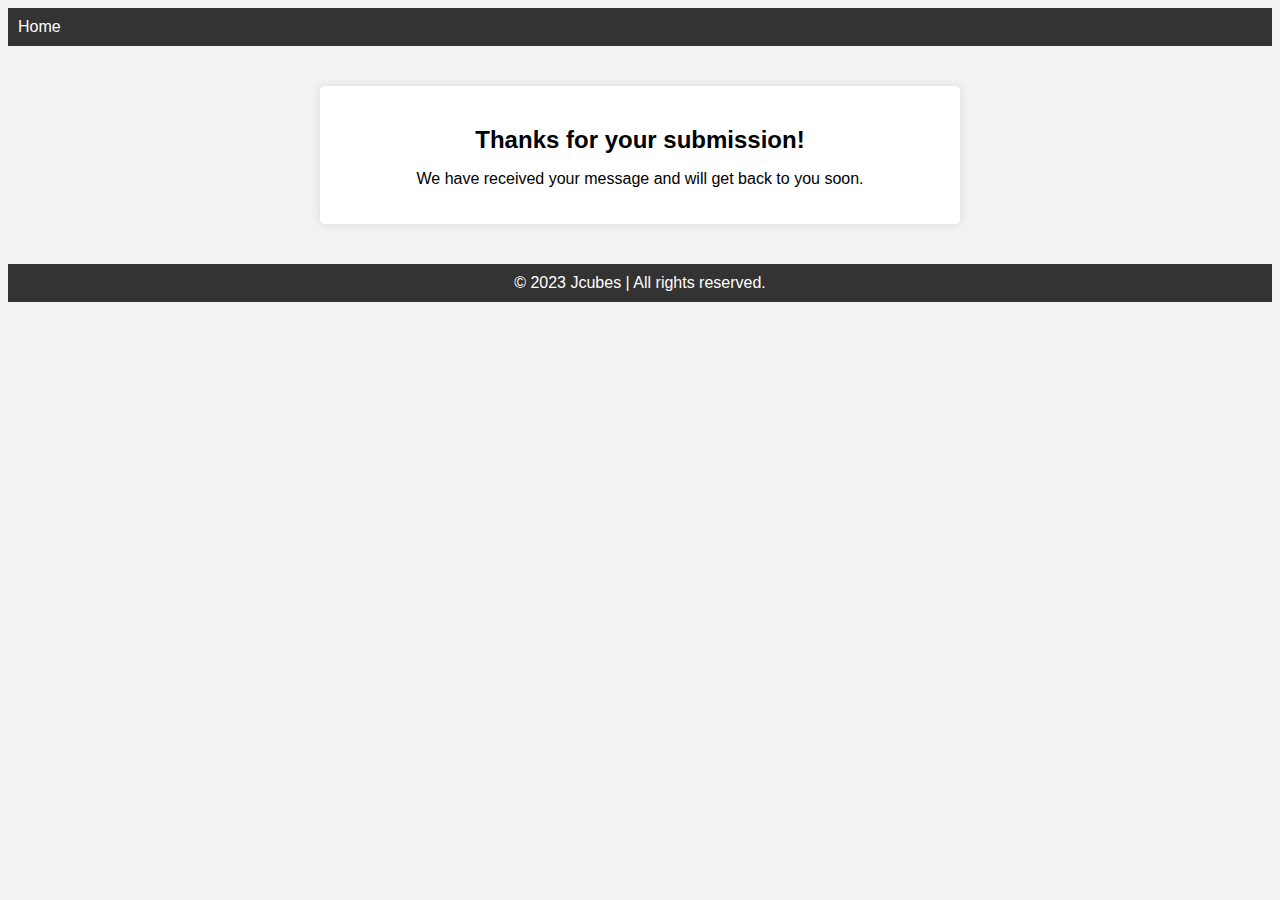
<file: success.html>
<!DOCTYPE html>
<html lang="en">
<head>
    <meta charset="UTF-8">
    <meta name="viewport" content="width=device-width, initial-scale=1.0">
    <title>Success</title>
    <style>
        body {
            background-color: #f2f2f2;
            font-family: Arial, sans-serif;
        }
        
        nav {
            background-color: #333;
            color: #fff;
            padding: 10px;
        }
        
        nav a {
            color: #fff;
            text-decoration: none;
            margin-right: 10px;
        }
        
        .success-container {
            max-width: 600px;
            margin: 40px auto;
            padding: 20px;
            background-color: #fff;
            border-radius: 5px;
            box-shadow: 0 0 10px rgba(0, 0, 0, 0.1);
            text-align: center;
        }
        
        .success-container h2 {
            font-size: 24px;
            margin-bottom: 10px;
        }
        
        .success-container p {
            font-size: 16px;
        }
        
        footer {
            background-color: #333;
            color: #fff;
            padding: 10px;
            text-align: center;
        }
        
        footer p {
            margin: 0;
        }
    </style>
    </style>
    <!-- <link rel="stylesheet" href="styles.css"> -->
</head>
<body>
    <nav>
        <a href="index.html">Home</a>
       
    </nav>

    <div class="success-container">
        <h2>Thanks for your submission!</h2>
        <p>We have received your message and will get back to you soon.</p>
    </div>
    <footer>
        <p>&copy; 2023 Jcubes | All rights reserved.</p>
      </footer>
</body>
</html>
</file>
